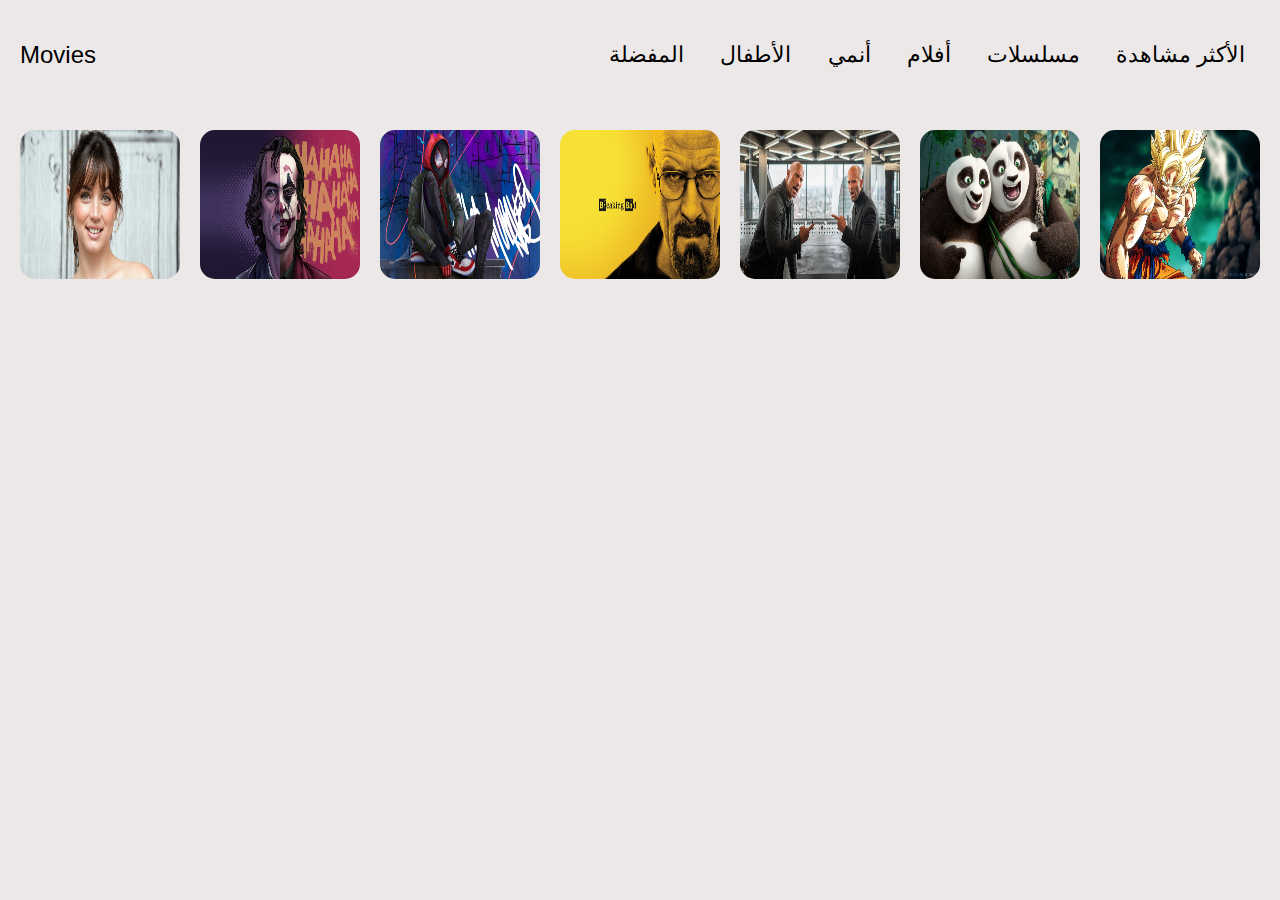
<file: favorited.html>
<html>

<head>
    
    <title> favorited.com</title>
    <link rel="stylesheet" href="styles.css">
</head>
<body>
    <header >
        <div  class="logo">Movies</div>
        <nav >
            <ul >
                <li><a href = "favorited.html"  target="_blank">المفضلة</a></li>
                <li><a href="kids.html" target="_blank">الأطفال</a></li>
                <li><a href="anime.html"  target="_blank"> أنمي </a> </li>
                <li><a href="movies.html"  target="_blank">أفلام</a></li>
                <li><a href="series.html"  target="_blank">مسلسلات</a></li>
                <li><a href="trending.html"  target="_blank">الأكثر مشاهدة</a></li>
            </ul>
        </nav>
    </header>
    
    <main>
            <a href="">

                 <div class="card-container">
                <div class="card">
                    <img src="image/wallpaperflare.com_wallpaper (45).jpg">
                  
                </div>
               
                <div class="card">
                    <img src="image/wallpaperflare.com_wallpaper (6).jpg" alt="فيلم 2">
                  
                </div>

                <div class="card">
                    <img src="image/wallpaperflare.com_wallpaper (7).jpg" alt="فيلم 3">
                   
                </div>
                
                 <div class="card">
                    <img src="image/wallpaperflare.com_wallpaper (78).jpg" alt="مسلسل 1">
                    
                    
                </div>
                
                
                <div class="card">
                    <img src="image/wallpaperflare.com_wallpaper (39).jpg" alt="مسلسل 2">
                   
                </div>
                <div class="card">
                    <img src="image/wallpaperflare.com_wallpaper (36).jpg" alt="مسلسل 3">
                    <h3>مسلسل 3</h3>
                </div>
                <div class="card">
                    <img src="image/wallpaperflare.com_wallpaper (60).jpg" alt="مسلسل 3">
                
                </div>
              
                
                <!-- يمكنك إضافة المزيد من الأفلام هنا -->
            </div>
            </a>

</html>
</file>
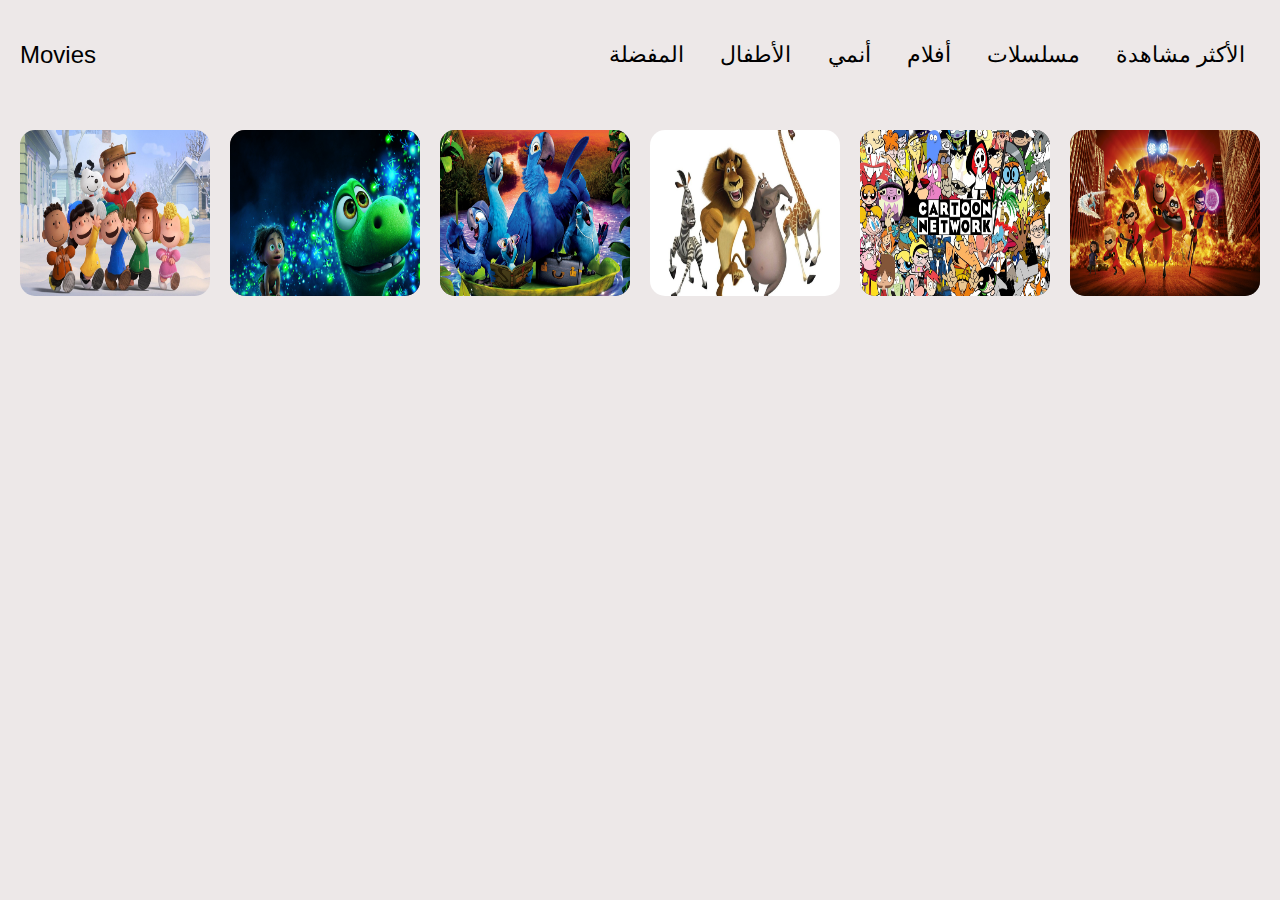
<file: kids.html>
<html>

<head>
    
    <title> kids.com</title>
    <link rel="stylesheet" href="styles.css">
</head>
<body>
    <header >
        <div  class="logo">Movies</div>
        <nav >
            <ul >
                <li><a href = "favorited.html" target="_blank">المفضلة</a></li>
                <li><a href="kids.html" target="_blank">الأطفال</a></li>
                <li><a href="anime.html" target="_blank"> أنمي </a> </li>
                <li><a href="movies.html" target="_blank">أفلام</a></li>
                <li><a href="series.html" target="_blank">مسلسلات</a></li>
                <li><a href="trending.html" target="_blank">الأكثر مشاهدة</a></li>
            </ul>
        </nav>
    </header>
    
    <main>
            <a href="">

                 <div class="card-container">
                <div class="card">
                    <img src="image/wallpaperflare.com_wallpaper (92).jpg">
                  
                </div>
               
                <div class="card">
                    <img src="image/wallpaperflare.com_wallpaper (93).jpg" alt="فيلم 2">
                  
                </div>

                <div class="card">
                    <img src="image/wallpaperflare.com_wallpaper (94).jpg" alt="فيلم 3">
                   
                </div>
                
                 <div class="card">
                    <img src="image/wallpaperflare.com_wallpaper (95).jpg" alt="مسلسل 1">
                    <h3>مسلسل 1</h3>
                    
                </div>
                
                
                <div class="card">
                    <img src="image/wallpaperflare.com_wallpaper (96).jpg" alt="مسلسل 2">
                    <h3>مسلسل 2</h3>
                </div>
                <div class="card">
                    <img src="image/wallpaperflare.com_wallpaper (97).jpg" alt="مسلسل 3">
                    <h3>مسلسل 3</h3>
                </div>
               
            
                
                <!-- يمكنك إضافة المزيد من الأفلام هنا -->
            </div>
            </a>

</html>
</file>
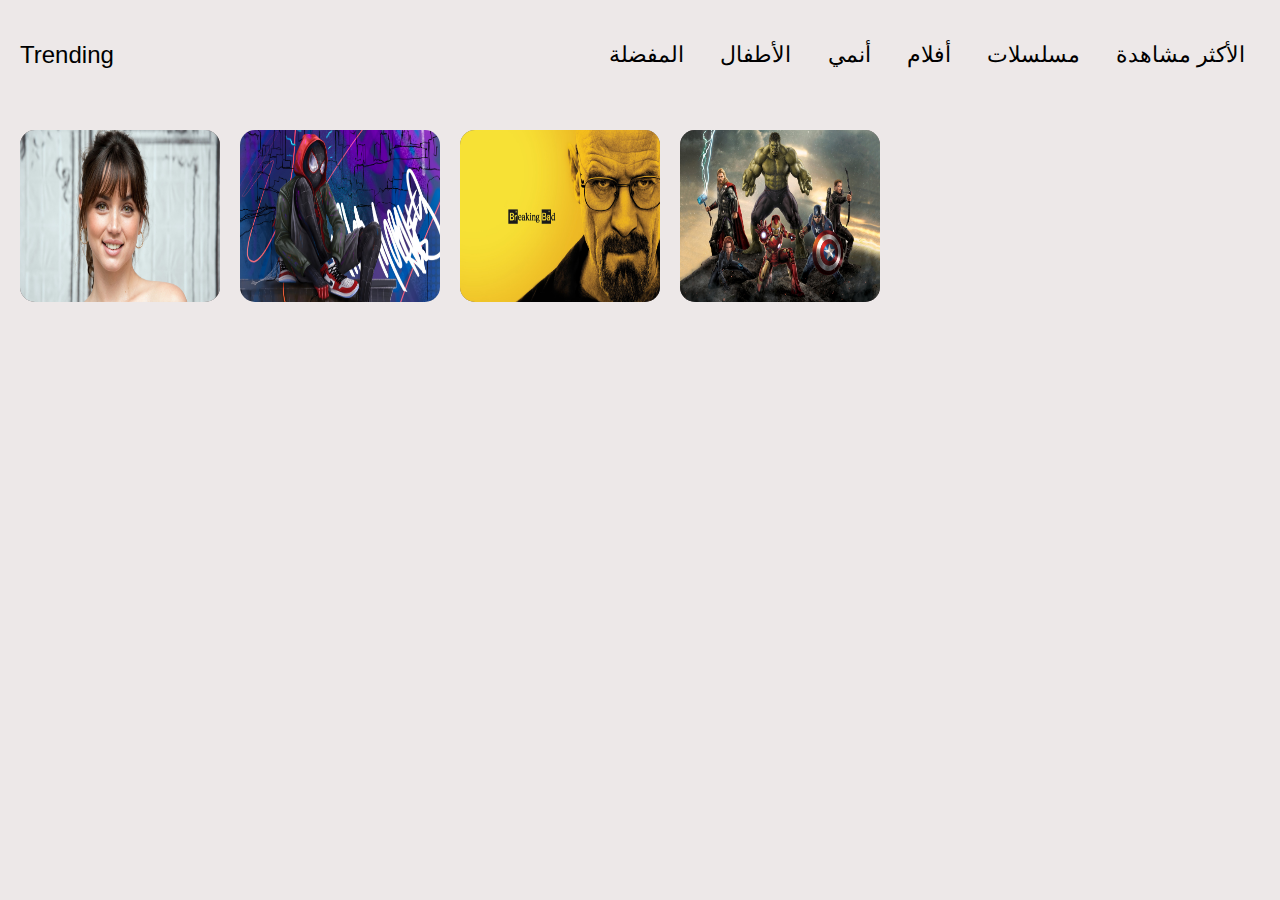
<file: trending.html>
<html>

<head>
    
    <title> Trending.com</title>
    <link rel="stylesheet" href="styles.css">
</head>
<body>
    <header >
        <div  class="logo">Trending</div>
        <nav >
            <ul >
                <li><a href = "favorited.html"  target="_blank">المفضلة</a></li>
                <li><a href="kids.html" target="_blank">الأطفال</a></li>
                <li><a href="anime.html"  target="_blank"> أنمي </a> </li>
                <li><a href="movies.html"  target="_blank">أفلام</a></li>
                <li><a href="series.html"  target="_blank">مسلسلات</a></li>
                <li><a href="trending.html"  target="_blank">الأكثر مشاهدة</a></li>
            </ul>
        </nav>
    </header>
    
    <main>
            <a href="">

                 <div class="card-container">
                <div class="card">
                    <img src="image/wallpaperflare.com_wallpaper (45).jpg">
                  
                </div>
               
               

                <div class="card">
                    <img src="image/wallpaperflare.com_wallpaper (7).jpg" alt="فيلم 3">
                   
                </div>
                
                 <div class="card">
                    <img src="image/wallpaperflare.com_wallpaper (78).jpg" alt="مسلسل 1">
                    <h3>مسلسل 1</h3>
                    
                </div>
                
                
                <div class="card">
                    <img src="image/wallpaperflare.com_wallpaper (8).jpg" alt="مسلسل 2">
                 
                </div>
              
              
                
                <!-- يمكنك إضافة المزيد من الأفلام هنا -->
            </div>
            </a>


</html>
</file>
<file: styles.css>
body {
  
   
    
    font-family: Arial, sans-serif;
    margin: 0;
    padding: 0;
    background-color: #ede8e8;
    color: #fbfbfb;
}

#home{
    background-image: url(image/wallpaperflare.com_wallpaper\ \(15\).jpg);
    background-size: cover;
   
}

header {
    display: flex;
    justify-content: space-between;
    align-items: center;
    padding: 20px;
    background-color: rgba(255, 255, 255, 0)
    
    
}

#head{
    display: flex;
    justify-content: space-between;
    align-items: center;
    padding: 20px;
    background-color: rgba(66, 27, 27, 0.036)
    }


.logo {
    
    font-size: 24px;
    font-weight: initial;
    color: #000000;
}
#log{
    font-size: 24px;
    font-weight: initial;
    color: #ffffff; 
}


nav ul  {
    font-size: 22px;
    list-style: none;
    padding: 0;
  
    
   

}

nav ul li {
    display:inline;
    margin: 0 15px;
}

nav ul li a {

    color: #000000;
    text-decoration: none;
    
}
#colornav{
    color: #ffffff;
 
}







.card-container {
    margin: 10px;
    display: flex;
    
    
   
    
}

.card {
  
    border-radius: 15px;
    margin: 10px;
    background-color: #665a5a;
    width: 200px;
   
    overflow: hidden;
}

.card img {
    width: 100%;
    height: 100%;

}

footer {
    width: 100%;
    bottom: 0;
    text-align: center;
    padding: 0px;
    background-color: #55515153;
    position: fixed;
}




/* تنسيق الحاوية التي تحتوي على النموذج */
.form-container {
    max-width: 300px; /* الحد الأقصى لعرض النموذج */
    margin: 50px auto; /* توسيط النموذج على الصفحة */
    padding: 20px;
    background-color: #f1f1f1; /* خلفية فاتحة للنموذج */
    border-radius: 10px; /* زوايا مدورة */
    box-shadow: 0 2px 5px rgba(0, 0, 0, 0.2); /* إضافة ظل خفيف */
}

/* تنسيق لافتات الحقول */
.form-container label {
    display: block; /* عرض اللافتة على سطر منفصل */
    margin-bottom: 10px;
    font-weight: bold; /* جعل النص غامق */
    color: #24b62b;
    
}

/* تنسيق حقول الإدخال */
.form-container input[type="text"],
.form-container input[type="password"] {
    width: 100%; /* عرض الحقول بعرض الحاوية */
    padding: 10px;
    margin-bottom: 20px; /* مسافة بين الحقول */
    border: 1px solid #ccc; /* حدود خفيفة */
    border-radius: 5px; /* زوايا مدورة للحقل */
    box-sizing: border-box; /* لضمان أن padding لا يؤثر على العرض */
    font-size: 16px; /* حجم النص داخل الحقل */
}

/* تنسيق زر الإرسال */
.form-container button {
    width: 100%; /* عرض الزر بعرض الحاوية */
    padding: 10px;
    background-color: #4CAF50; /* لون خلفية أخضر */
    color: white; /* لون النص */
    border: none; /* إزالة الحدود */
    border-radius: 5px; /* زوايا مدورة للزر */
    font-size: 18px;
    cursor: pointer; /* مؤشر يشير إلى أن العنصر قابل للنقر */
}

/* تأثير عند تمرير الفأرة على الزر */
.form-container button:hover {
    background-color: #45a049; /* تغيير لون الخلفية عند التمرير */
}
<!-- mostafa -->
</file>
